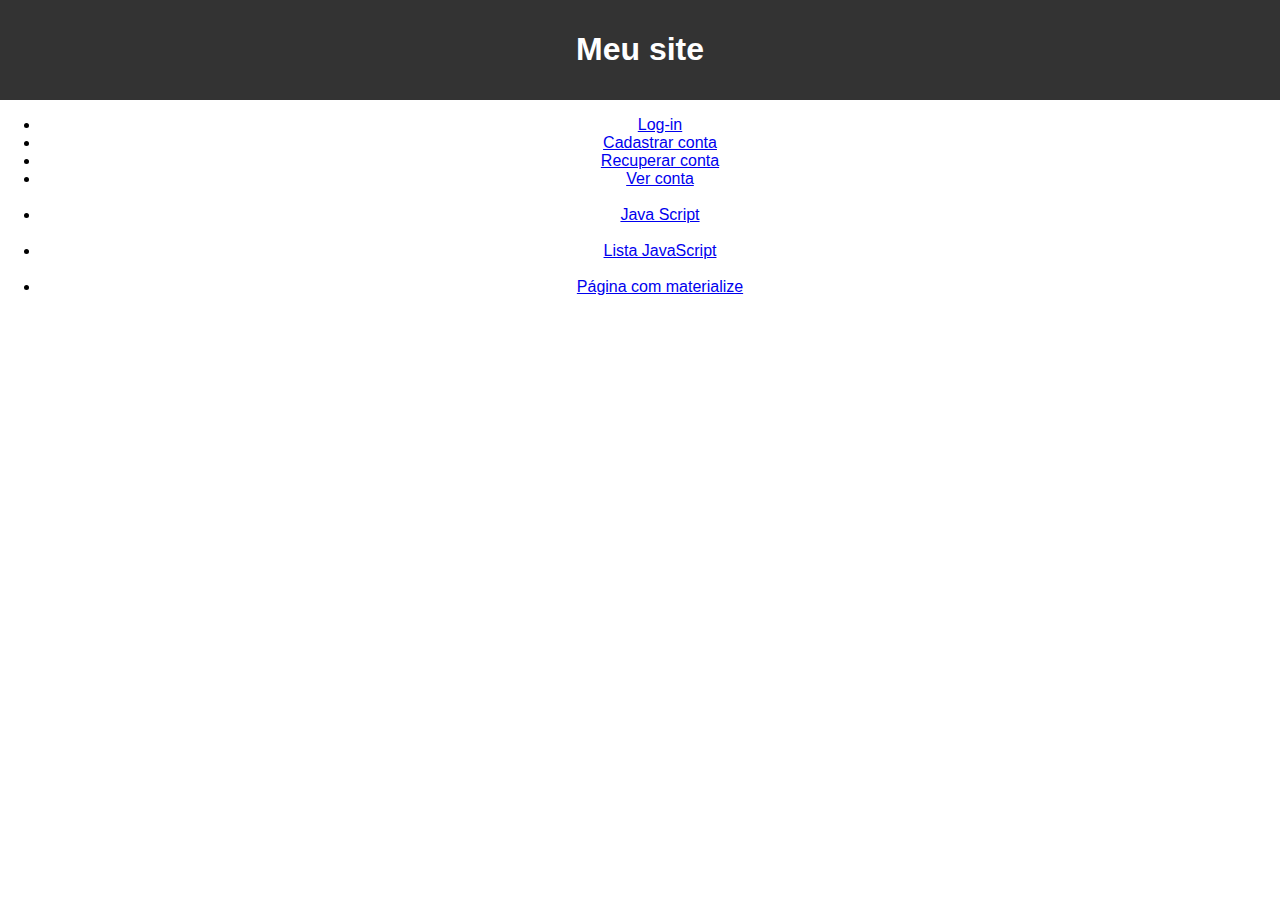
<file: index.html>
<!DOCTYPE html>
<html lang="pt">
    <head>
    	<meta charset="utf-8">
	<meta name="viewport" content="width=device-width, initial-scale=1.0">
        <link rel="stylesheet" href="geral.css">
	<title>PÁGINA INICIAL</title>
    </head>

    <header style="text-align: center;">
        <h1>Meu site</h1>
    </header>
    <body>
        <div>
	    <ul>
		<li> <a href="login.html">Log-in</a> </li>
		<li> <a href="create.html">Cadastrar conta</a> </li>
		<li> <a href="missing.html">Recuperar conta</a> </li>
		<li> <a href="profile.html">Ver conta</a> </li>
	    	<br>
	    	<li> <a href=javaScript.html>Java Script </a> </li>
		<br>
		<li> <a href=exe01.html>Lista JavaScript</a> </li>
		<br>
		<li> <a href=materialize.html>Página com materialize</li>
	    </ul> 
	</div>
    </body>
</html>
</file>
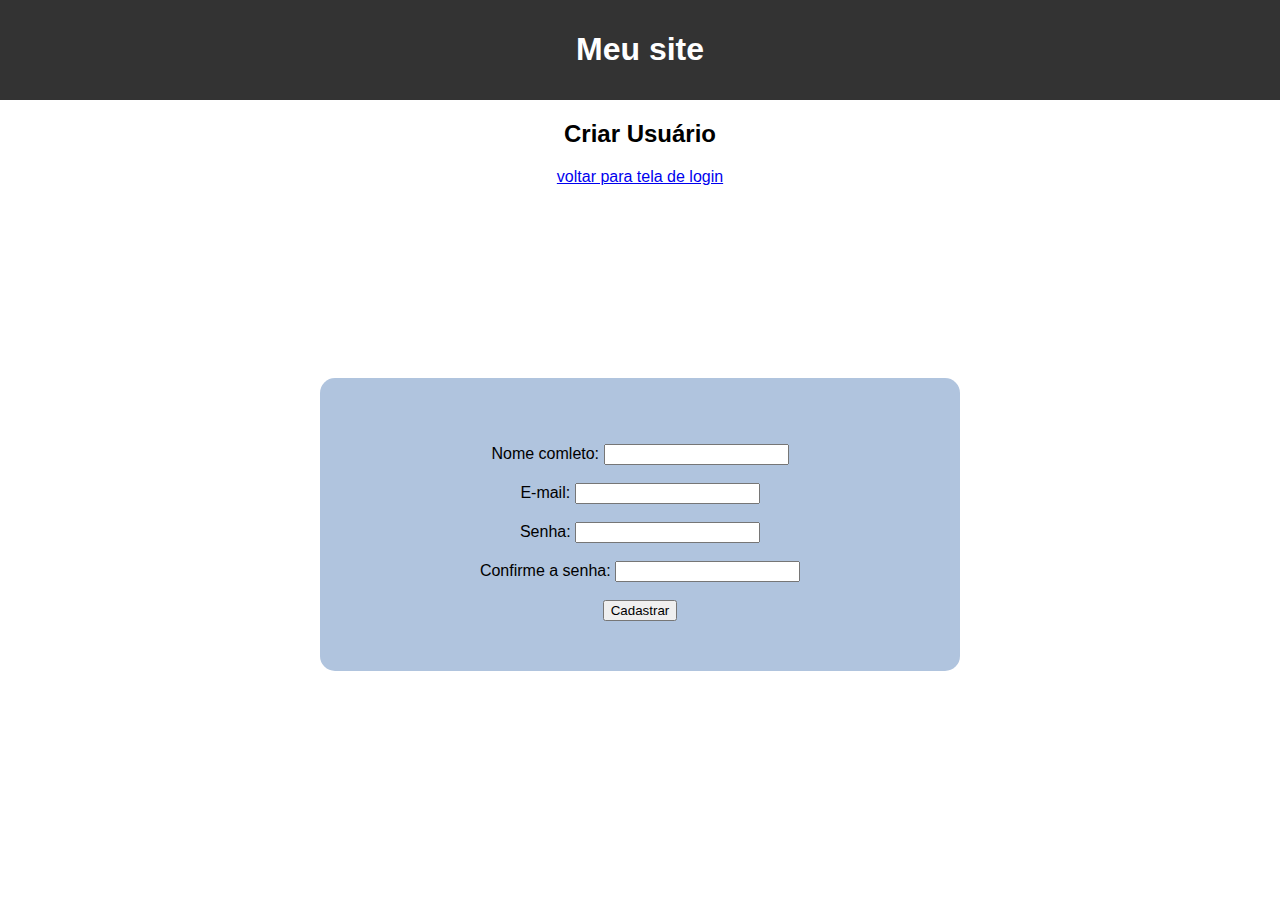
<file: create.html>
﻿<!DOCTYPE html>
<html lang="pt">
    <meta charset="utf-8">
    <meta name="viewport" content="width=device-width, initial-scale=1.0">
    <link rel="stylesheet" href="geral.css">

    <header style="text-align: center;">
        <h1>Meu site</h1>
    </header>
    <body>
        <div>
            <h2>Criar Usuário</h2>
            <a href="login.html" style="text-align: center;">voltar para tela de login</a>
        </div>
        <div class="formaBase" style="background-color: lightsteelblue;">
            <form action="#" method="post">
                <label for="nome_cadastro">Nome comleto: </label>
                <input type="text" id="nome_cadastro" required >
                <br><br>
                <label for="email_cadastro">E-mail: </label>
                <input type="email" id="email_cadastro" required>
                <br><br>
                <label for="senha_cadastro">Senha: </label>
                <input type="password" id="senha_cadastro" required>
                <br><br>
                <label for="confirmar_senha_cadastro">Confirme a senha: </label>
                <input type="password" id="confirmar_senha_cadastro" required>
                <br><br>
                <button type="submit">Cadastrar</button>
            </form>
        </div>
    </body>
</html>
</file>
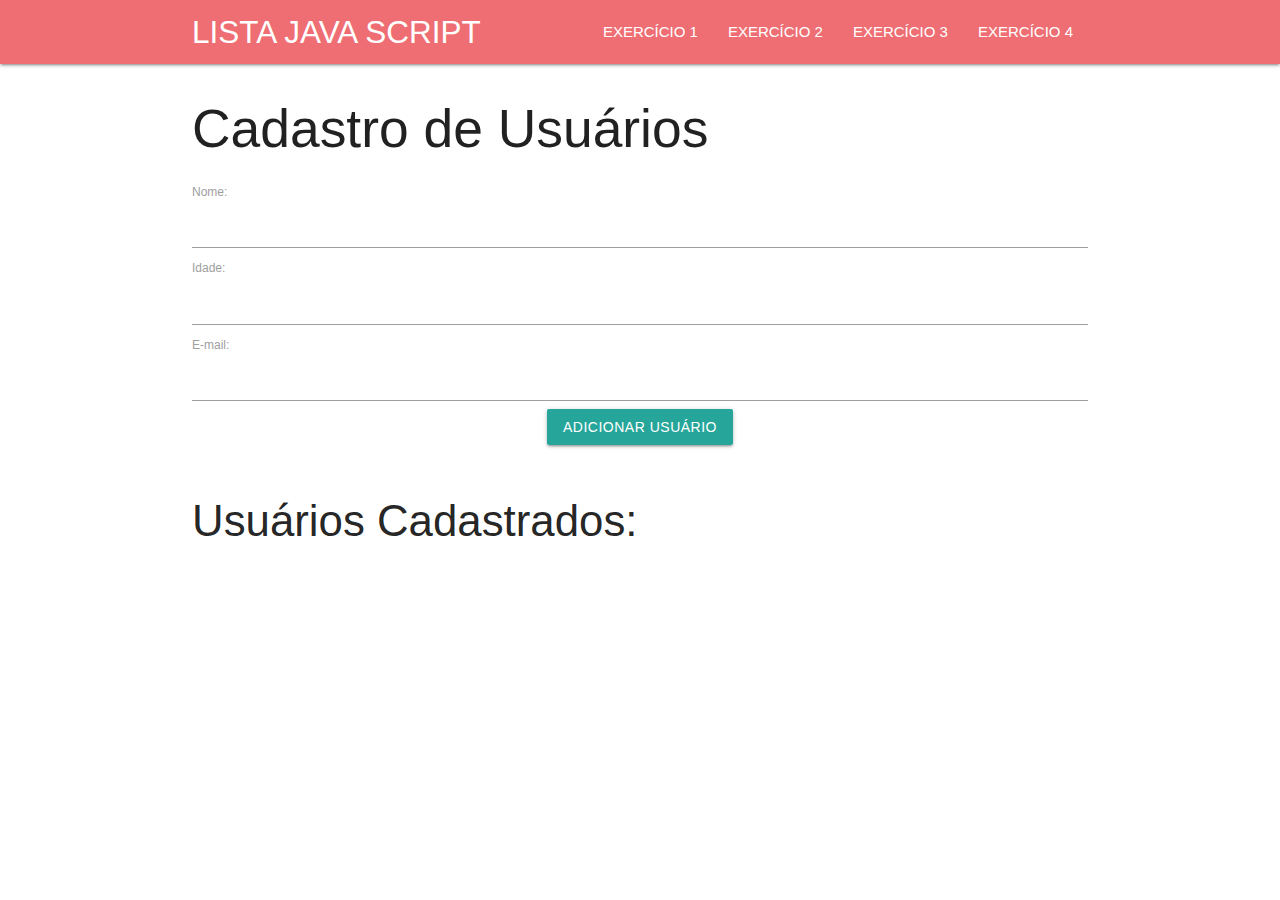
<file: exe04.html>
<!DOCTYPE html>
<html lang="pt-BR">
    <head>
    <meta charset="UTF-8">
    <meta name="viewport" content="width=device-width, initial-scale=1.0">
    <link href="https://fonts.googleapis.com/icon?family=Material+Icons" rel="stylesheet">
    <link type="text/css" rel="stylesheet" href="css/materialize.min.css" media="screen,projection"> 
    <title>Cadastro de Usuários</title>

    <script src="https://ajax.googleapis.com/ajax/libs/jquery/3.7.1/jquery.min.js"></script>
    <script src="https://cdnjs.cloudflare.com/ajax/libs/materialize/1.0.0/js/materialize.min.js"></script>

    </head>
    <body>
        <nav>
            <div class="container">
                <div class="nav-wrapper">
                    <a href="#" class="brand-logo">LISTA JAVA SCRIPT</a>
                    <ul id="nav-mobile" class="right hide-on-med-and-down">
                        <li><a href="exe01.html">EXERCÍCIO 1</a></li>
                        <li><a href="exe02.html">EXERCÍCIO 2</a></li>
                        <li><a href="exe03.html">EXERCÍCIO 3</a></li>
                        <li><a href="exe04.html">EXERCÍCIO 4</a></li>
                    </ul>
                </div>
            </div>
        </nav>

        <div class="container">
            <h2>Cadastro de Usuários</h2>
            <form>
                <label for="nome">Nome:</label>
                <input type="text" id="nome" name="nome" required><br>
                
                <label for="idade">Idade:</label>
                <input type="number" id="idade" name="idade" required><br>
                
                <label for="email">E-mail:</label>
                <input type="email" id="email" name="email" required><br>
                <div class="center-align">
                    <a class="waves-effect waves-light btn" onclick="adicionarUsuario()">Adicionar Usuário</a>
                </div>
            </form>
            <br>
            
            <h3>Usuários Cadastrados:</h3>
            <ul id="lista-usuarios"></ul>
        </div>
        
        <script>
            var usuarios = []; // Vetor para armazenar os usuários cadastrados
            
            function adicionarUsuario() {
                var nome = document.getElementById("nome").value;
                var idade = document.getElementById("idade").value;
                var email = document.getElementById("email").value;
                
                // Criar um objeto usuário com as informações fornecidas
                var usuario = {
                    nome: nome,
                    idade: idade,
                    email: email
                };
        
                // Adicionar o usuário ao vetor de usuários
                usuarios.push(usuario);
        
                // Limpar os campos do formulário
                document.getElementById("nome").value = "";
                document.getElementById("idade").value = "";
                document.getElementById("email").value = "";
        
                // Atualizar a lista de usuários cadastrados
                listarUsuarios();
            }
        
            function listarUsuarios() {
                var listaUsuarios = document.getElementById("lista-usuarios");
                listaUsuarios.innerHTML = ""; // Limpar a lista antes de atualizar
        
                // Percorrer o vetor de usuários e adicionar cada usuário à lista
                usuarios.forEach(function(usuario) {
                    var itemLista = document.createElement("li");
                    itemLista.textContent = "Nome: " + usuario.nome + ", Idade: " + usuario.idade + ", Email: " + usuario.email;
                    listaUsuarios.appendChild(itemLista);
                });
            }
        </script>
    </body>
</html>
</file>
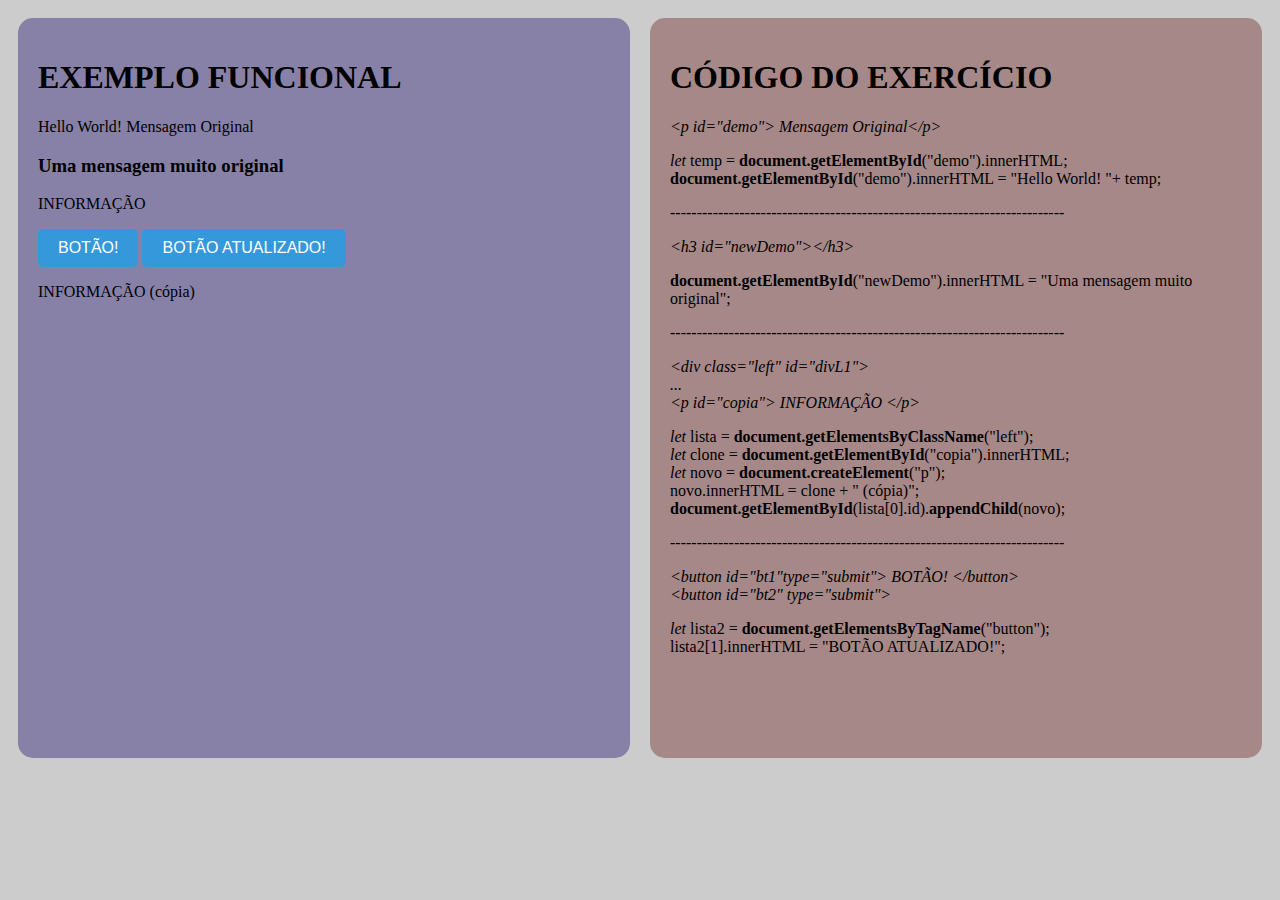
<file: javaScript.html>
<!DOCTYPE html>
<html lang="pt-BR">
<head>
    <meta charset="UTF-8">
    <meta http-equiv="X-UA-Compatible" content="IE=edge">
    <meta name="viewport" content="width=device-width, initial-scale=1.0">
    <link rel="shortcut icon" href="" type="image/x-icon">
    <title>DOM</title>
    <link rel="stylesheet" href="styles.css">
</head>

<body style="background-color: #CCCCCC;">
     <div class="container">
        <div class="left" id="divL1">

            <h1>EXEMPLO FUNCIONAL</h1>

            <p id="demo"> Mensagem Original</p>

            <h3 id="newDemo"></h3>

            <p id="copia"> INFORMAÇÃO </p>

            <button id="bt1"type="submit"> BOTÃO! </button>

            <button id="bt2" type="submit"> 
            
        </div>

        <div class="right">
            <h1>CÓDIGO DO EXERCÍCIO</h1>

            <p> <i> &lt;p id="demo"&gt; Mensagem Original&lt;/p&gt; </i> <p>

            <p> <i>let</i> temp = <b>document.getElementById</b>("demo").innerHTML; <br>
                <b>document.getElementById</b>("demo").innerHTML = "Hello World! "+ temp;</p>

            <p>--------------------------------------------------------------------------</p>

            <p> <i> &lt;h3 id="newDemo"&gt;&lt;/h3&gt; </i></p>

            <p> <b>document.getElementById</b>("newDemo").innerHTML = "Uma mensagem muito original";</p>
            
            <p>--------------------------------------------------------------------------</p>

            <p> <i> &lt;div class="left" id="divL1"&gt; <br>
                    ... <br>
                    &lt;p id="copia"&gt; INFORMAÇÃO &lt;/p&gt;</i> </p>

            <p><i>let</i> lista = <b>document.getElementsByClassName</b>("left"); <br>
               <i>let</i> clone = <b>document.getElementById</b>("copia").innerHTML; <br>
               <i>let</i> novo = <b>document.createElement</b>("p"); <br>
               novo.innerHTML = clone + " (cópia)"; <br>
               <b>document.getElementById</b>(lista[0].id).<b>appendChild</b>(novo);
            </p>
            
            <p>--------------------------------------------------------------------------</p>

            <p> <i> &lt;button id="bt1"type="submit"&gt; BOTÃO! &lt;/button&gt; <br>
                    &lt;button id="bt2" type="submit"&gt; </i> </p>

            <p> <i>let</i> lista2 = <b>document.getElementsByTagName</b>("button"); <br>
               lista2[1].innerHTML = "BOTÃO ATUALIZADO!";  <br>
            <p>
        </div>
    </div>

    <script>
        let temp = document.getElementById("demo").innerHTML;
        document.getElementById("demo").innerHTML = "Hello World! "+ temp;

        document.getElementById("newDemo").innerHTML = "Uma mensagem muito original";

        
        let lista = document.getElementsByClassName("left");
        let clone = document.getElementById("copia").innerHTML;
        let novo = document.createElement("p");
        novo.innerHTML = clone + " (cópia)";
        document.getElementById(lista[0].id).appendChild(novo);

        let lista2 = document.getElementsByTagName("button");
        lista2[1].innerHTML = "BOTÃO ATUALIZADO!";      
        
      </script>

</body>
</html>
</file>
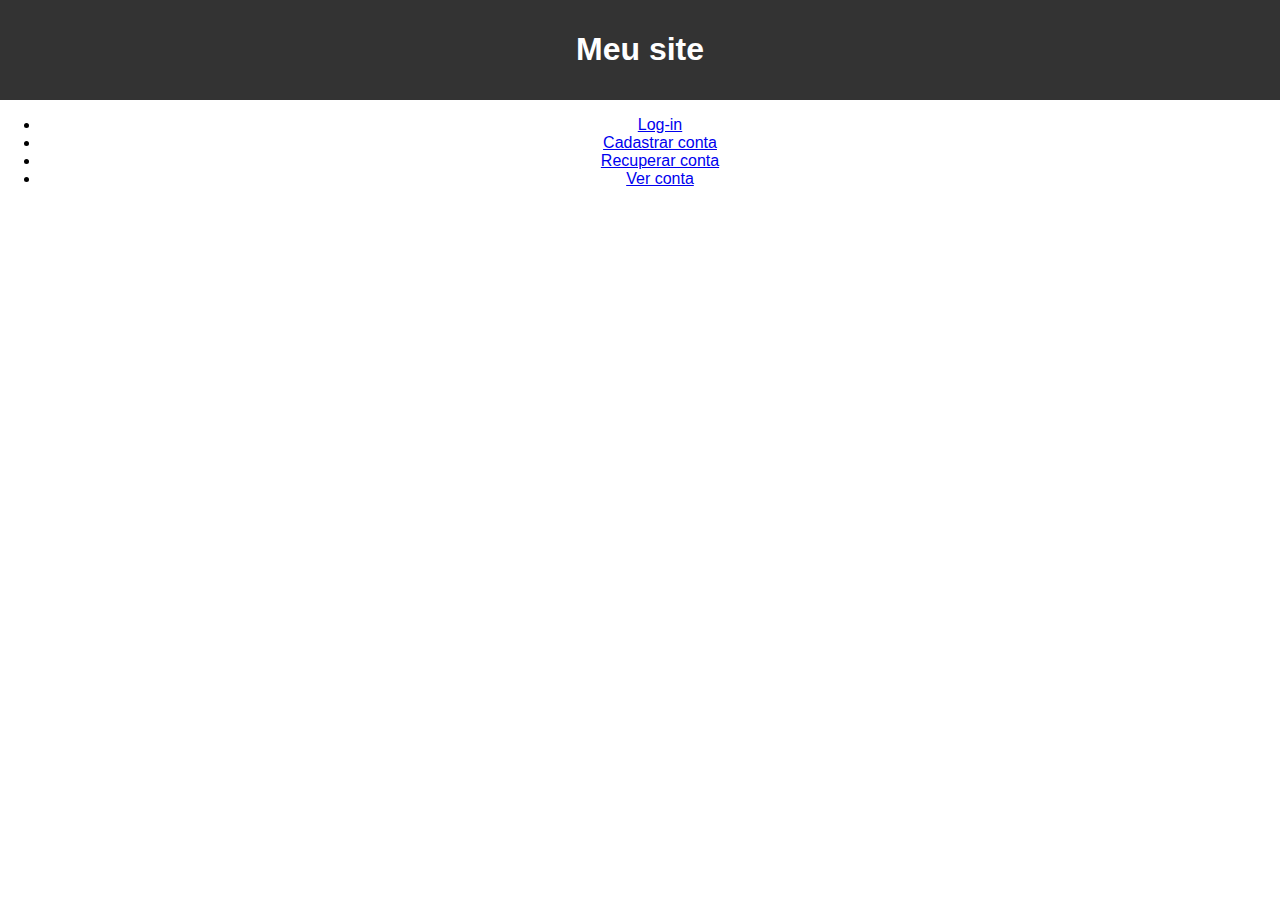
<file: LandingPage.html>
<!DOCTYPE html>
<html lang="pt">
    <head>
    	<meta charset="utf-8">
	<meta name="viewport" content="width=device-width, initial-scale=1.0">
        <link rel="stylesheet" href="geral.css">
	<title>PÁGINA INICIAL</title>
    </head>

    <header style="text-align: center;">
        <h1>Meu site</h1>
    </header>
    <body>
        <div>
	    <ul>
		<li> <a href="login.html">Log-in</a> </li>
		<li> <a href="create.html">Cadastrar conta</a> </li>
		<li> <a href="missing.html">Recuperar conta</a> </li>
		<li> <a href="profile.html">Ver conta</a> </li>
	    </ul> 
	</div>
    </body>
</html>
</file>
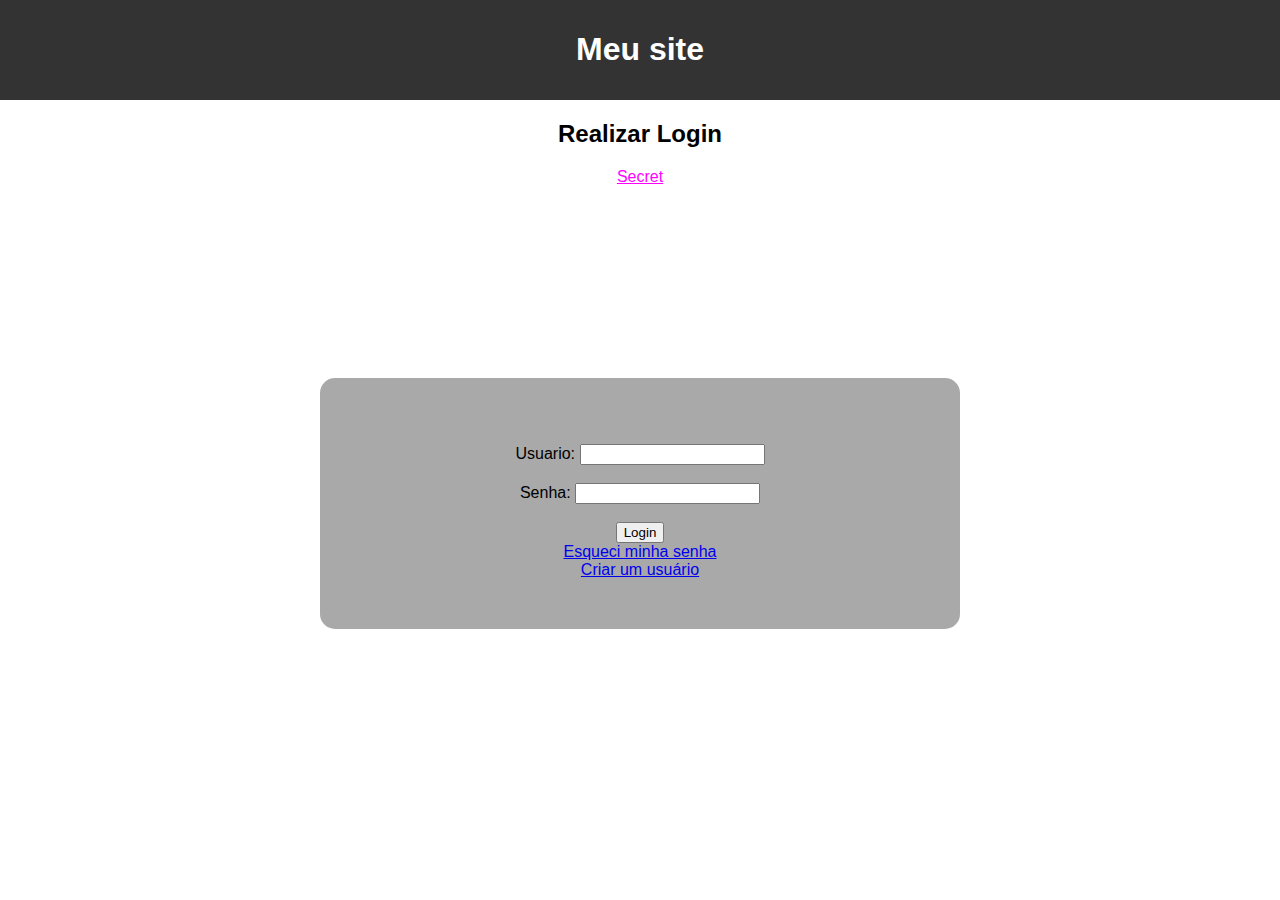
<file: login.html>
﻿<!DOCTYPE html>
<html lang="pt">
    <meta charset="utf-8">
    <meta name="viewport" content="width=device-width, initial-scale=1.0">
    <link rel="stylesheet" href="geral.css">

    <header style="text-align: center;">
        <h1>Meu site</h1>
    </header>
    <body>
        <div>
            <h2>Realizar Login</h2> <a href="profile.html" style="color: magenta;">Secret</a>
        </div>
        <div class="formaBase" style="background-color: darkgray;">
            <form action="#" method="post">
                <label for="usuario_login"> Usuario: </label>
                <input type="text" id="usuario_login" required >
                <br><br>
                <label for="senha_login">Senha: </label>
                <input type="password" id="senha_login" required>
                <br><br>
                <button type="submit">Login</button>
            </form>
            <a href="missing.html">Esqueci minha senha</a>
            <br>
            <a href="create.html">Criar um usuário</a> 
        </div>
    </body>
</html>
</file>
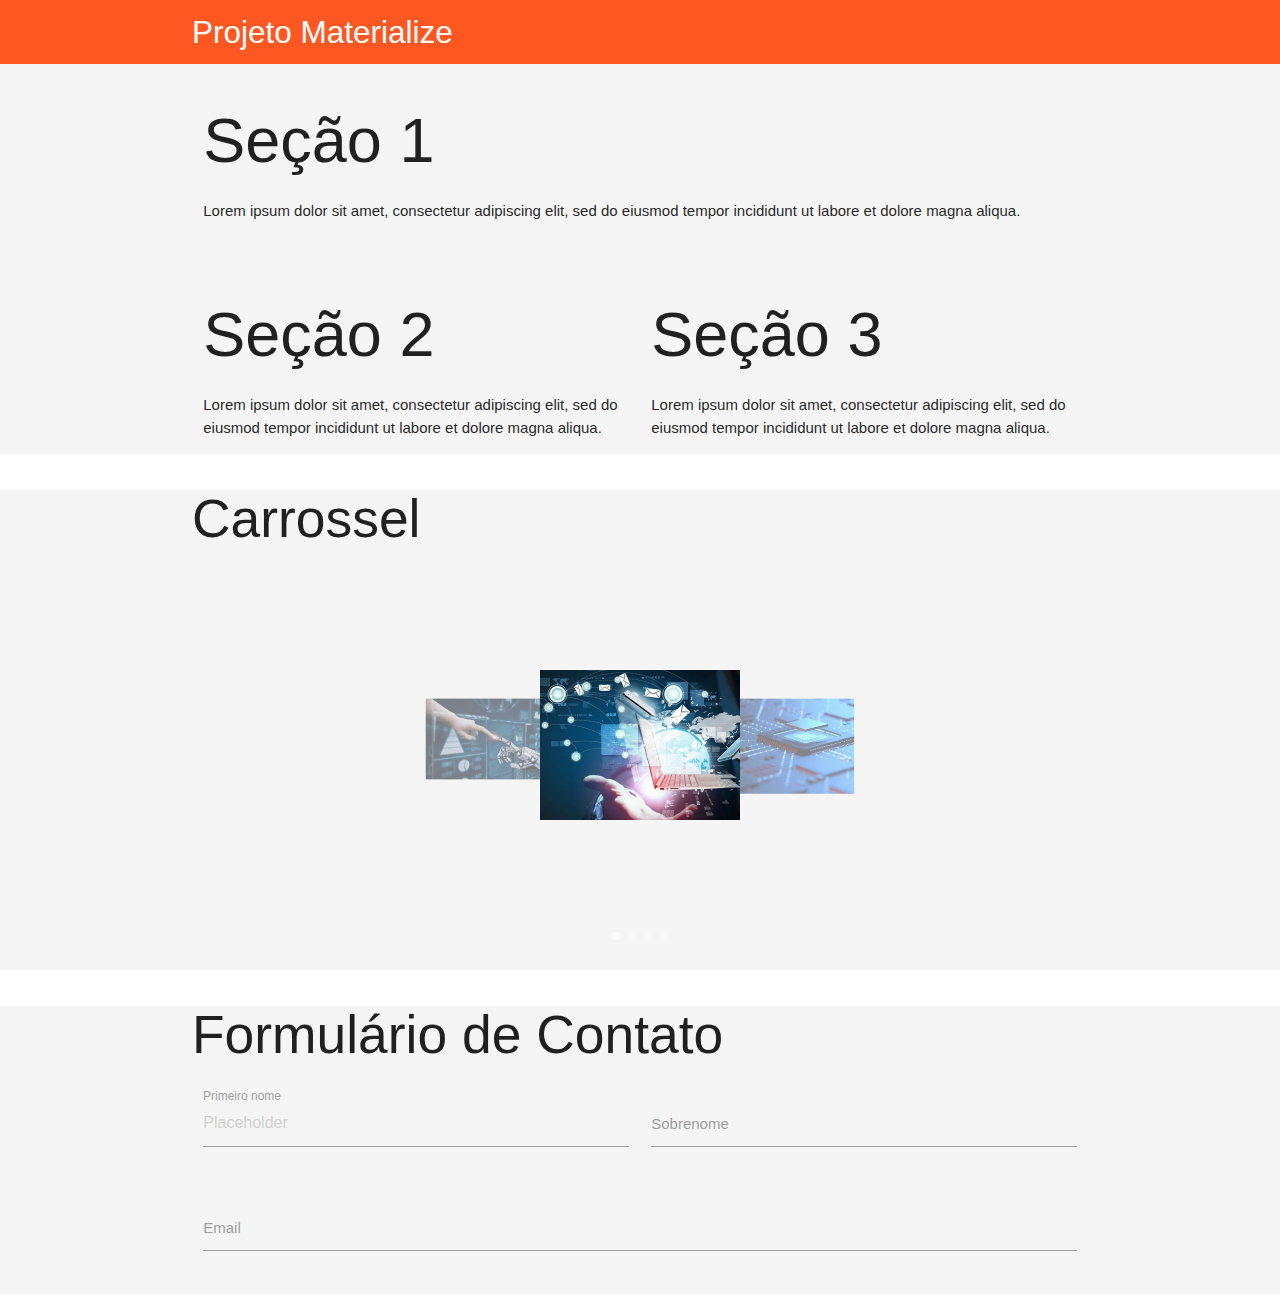
<file: materialize.html>
<!DOCTYPE html>
<html>
    <head>
        <!--Import Google Icon Font-->
        <link href="https://fonts.googleapis.com/icon?family=Material+Icons" rel="stylesheet">
        
        <!--Import materialize.css-->
        <link type="text/css" rel="stylesheet" href="css/materialize.min.css"  media="screen,projection"/>

        <!--Let browser know website is optimized for mobile-->
        <meta name="viewport" content="width=device-width, initial-scale=1.0"/>
        
    <meta charset="utf-8">
    </head>

    <body>
        <!-- SITE COMEÇA AQUI-->
        <nav>
            <div class="nav-wrapper deep-orange">
                <div class="container">
                    <div class="col s12"></div>
                        <a href="#" class="brand-logo">Projeto Materialize</a>
                    </div>
                </div>
            </div>
        </nav>
        <div class="grey lighten-4">
            <div class="container">
                <div class="row">
                    <div class="col s12">
                        <h1>Seção 1</h1>
                        <p>Lorem ipsum dolor sit amet, consectetur adipiscing elit, sed do eiusmod tempor incididunt ut labore et dolore magna aliqua.</p>
                    </div>
                  </div>
                  <div class="row">
                      <div class="col s6">
                        <h1>Seção 2</h1>
                        <p>Lorem ipsum dolor sit amet, consectetur adipiscing elit, sed do eiusmod tempor incididunt ut labore et dolore magna aliqua.</p>
                    </div>
                    <div class="col s6">
                        <h1>Seção 3</h1>
                        <p>Lorem ipsum dolor sit amet, consectetur adipiscing elit, sed do eiusmod tempor incididunt ut labore et dolore magna aliqua.</p>
                    </div>
                  </div>
            </div>
        </div>
        <div class="grey lighten-4">
            <div class="container">
                <h2>Carrossel</h2>
                <div class="carousel">
                    <a class="carousel-item" href="#one!"><img src="image/ti1.jpg"></a>
                    <a class="carousel-item" href="#two!"><img src="image/ti2.jpg"></a>
                    <a class="carousel-item" href="#three!"><img src="image/ti3.webp"></a>
                    <a class="carousel-item" href="#four!"><img src="image/ti4.jpeg"></a>
                </div>
            </div>
        </div>

        <div class="grey lighten-4">
            <div class="container">
                <h2>Formulário de Contato</h2>
                <div class="row">
                    <form class="col s12">
                        <div class="row">
                            <div class="input-field col s6">
                                <input placeholder="Placeholder" id="first_name" type="text" class="validate">
                                <label for="first_name">Primeiro nome</label>
                            </div>
                            <div class="input-field col s6">
                                <input id="last_name" type="text" class="validate">
                                <label for="last_name">Sobrenome</label>
                            </div>
                        </div>
                        <div class="row">
                            <div class="input-field col s12">
                                <input id="email" type="email" class="validate">
                                <label for="email">Email</label>
                            </div>
                        </div>
                    </form>
                  </div>
            </div>
        </div>

        <!-- Compiled and minified JavaScript -->
        <script src="https://cdnjs.cloudflare.com/ajax/libs/materialize/1.0.0/js/materialize.min.js"></script>
        <script type="text/javascript">
            const big = document.querySelector('.carousel');
            M.Carousel.init(big,{indicators:true, duration:1000});
        </script>
    </body>
</html>
</file>
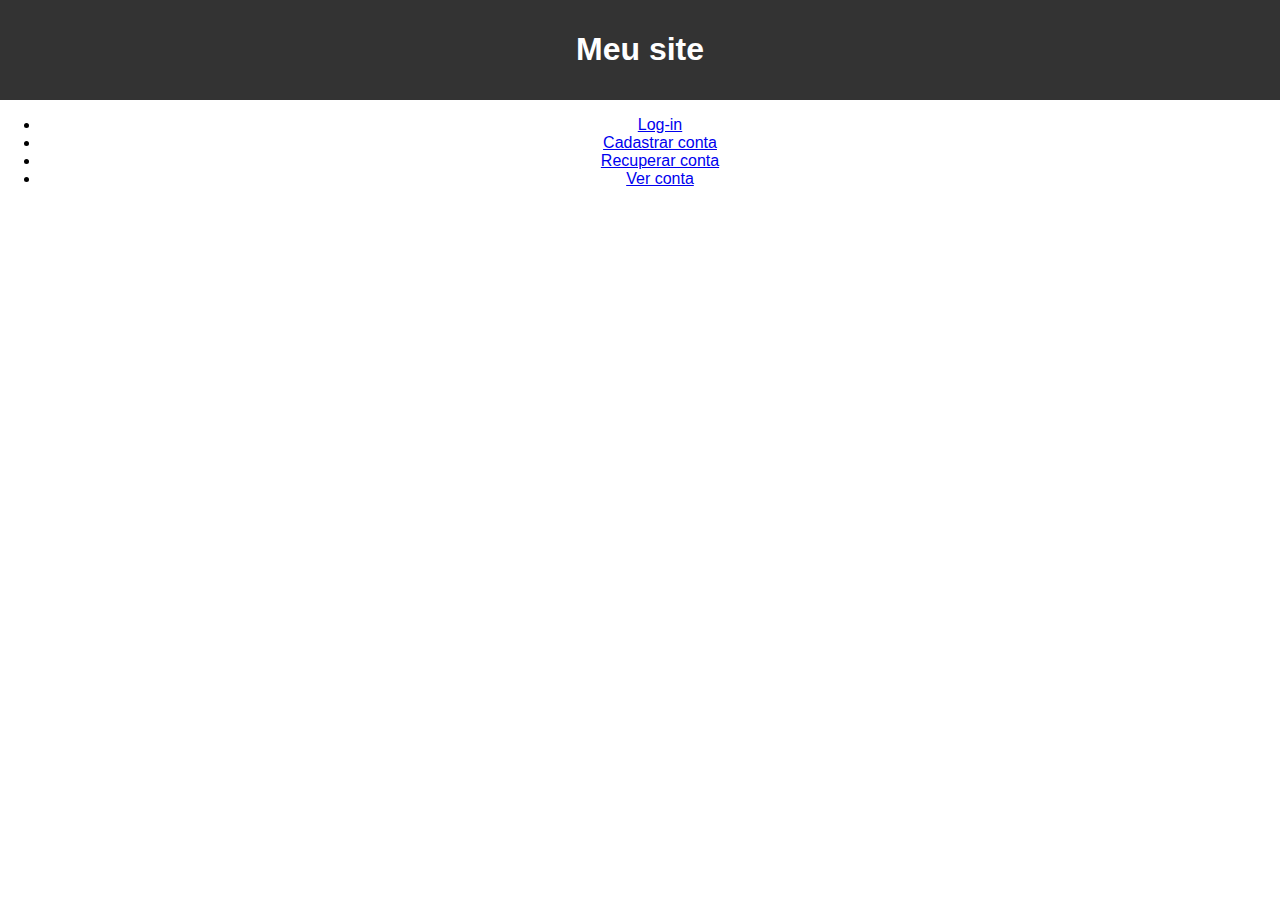
<file: SistemaWeb.html>
<!DOCTYPE html>
<html lang="pt">
    <head>
    	<meta charset="utf-8">
	<meta name="viewport" content="width=device-width, initial-scale=1.0">
        <link rel="stylesheet" href="geral.css">
	<title>PÁGINA INICIAL</title>
    </head>

    <header style="text-align: center;">
        <h1>Meu site</h1>
    </header>
    <body>
        <div>
	    <ul>
		<li> <a href="login.html">Log-in</a> </li>
		<li> <a href="create.html">Cadastrar conta</a> </li>
		<li> <a href="missing.html">Recuperar conta</a> </li>
		<li> <a href="profile.html">Ver conta</a> </li>
	    </ul> 
	</div>
    </body>
</html>
</file>
<file: geral.css>
body {
        font-family: Arial, sans-serif;
        margin: 0;
        padding: 0;
    }

    header {
        background-color: #333;
        color: white;
        text-align: center;
        padding: 10px;
    }

    nav {
        background-color: #555;
        overflow: hidden;
    }

    nav a {
        float: left;
        display: block;
        color: white;
        text-align: center;
        padding: 14px 16px;
        text-decoration: none;
        cursor: pointer;
    }

    nav a:hover {
        background-color: #ddd;
        color: black;
    }

    nav .submenu {
        display: none;
        position: absolute;
        margin-top: 42px;
        background-color: #777;
        min-width: 160px;
        z-index: 1;

    }

    nav .submenu a {
        float: none;
        display: block;
        color: white;
        padding: 10px;
        text-align: left;
        text-decoration: none;
    }

    nav .submenu a:hover {
        background-color: #ddd;
        color: black;
    }

    nav .active {
        display: block;
    }

    div {
	text-align: center;
    }

    .formaBase {
	margin-left: 25%;
	margin-right: 25%;
	margin-top: 15%;
	padding-top: 66px;
	padding-bottom: 50px;
	border-radius: 15px;
</file>
<file: styles.css>
.container {
    display: flex;
}

.left, .right {
    flex: 1;
    margin: 10px;
    min-width: 450px;
    min-height: 700px;
    border-radius: 15px;
}

.left {
    background-color: #8881a7; 
    padding: 20px;    
}

.right {
    background-color: #a78888; 
    padding: 20px;
}

button {
    background-color: #3498db;
    color: #fff;
    padding: 10px 20px;
    font-size: 16px;
    border: none;
    border-radius: 5px;
}
button:hover{
    background-color: #00C8C888;
}

button:active{
background-color: #0056b3;
    transform: traslateY(2px);
    box-shadow: 0 1px 3px rgba(0, 0, 0, 0.3)
}
</file>
